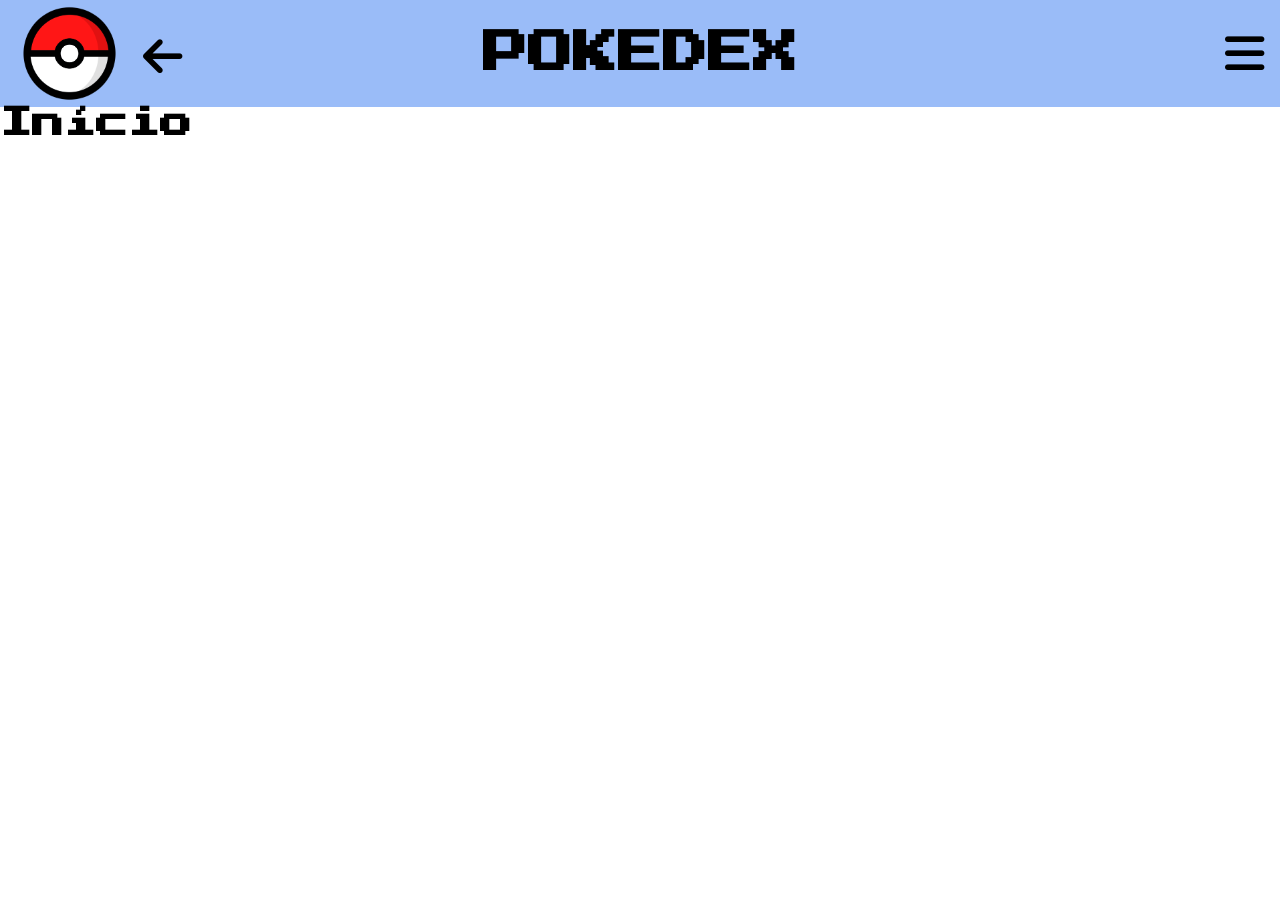
<file: index.html>
<!DOCTYPE html>
<html lang="pt-br">
<head>
    <meta charset="UTF-8">
    <meta name="viewport" content="width=device-width, initial-scale=1.0">
    <title>Pokédex</title>
    <link rel="stylesheet" href="style.css">
    <link rel="stylesheet" href="https://cdnjs.cloudflare.com/ajax/libs/font-awesome/6.5.0/css/all.min.css"/>
    <link rel="stylesheet" href="https://fonts.googleapis.com/css2?family=Press+Start+2P&display=swap"/>
</head>
<body>
    <header id="header-bar">
      <div class="header-left">
        <a href="index.html">
          <img src="assets/PokeBall.png" alt="pokébola" width="107px" />
        </a>
        <a href="" class="btn-voltar"><i class="fa-solid fa-arrow-left"></i></a>
      </div>
      <h1 class="header-title">POKEDEX</h1>
      <button class="btn-menu"><i class="fa-solid fa-bars"></i></button>
    </header>
    <h1>Início</h1>
    <script src="script.js"></script>
</body>
</html>
</file>
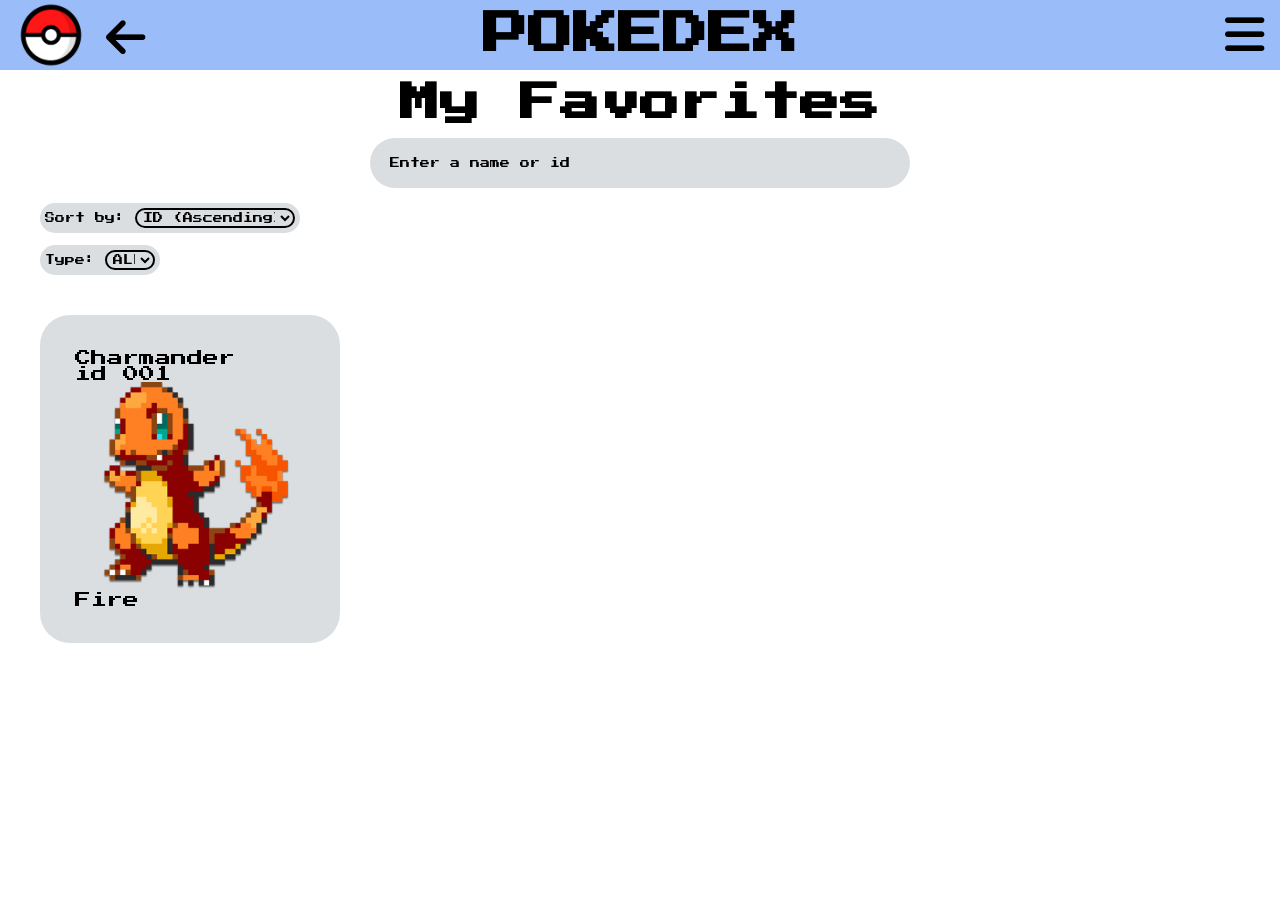
<file: fav.html>
<!DOCTYPE html>
<html lang="pt-br">
<head>
    <meta charset="UTF-8">
    <meta name="viewport" content="width=device-width, initial-scale=1.0">
    <title>Favorites</title>
    <link rel="stylesheet" href="https://cdn.jsdelivr.net/npm/bootstrap-icons@1.13.1/font/bootstrap-icons.min.css">
    <link rel="stylesheet" href="style.css">
    <link rel="stylesheet" href="https://cdnjs.cloudflare.com/ajax/libs/font-awesome/6.5.0/css/all.min.css"/>
    <link rel="stylesheet" href="https://fonts.googleapis.com/css2?family=Press+Start+2P&display=swap"/>
</head>
<body class="fav">
    <header id="header-bar">
      <div class="header-left">
        <a href="index.html">
          <img src="assets/PokeBall.png" alt="pokébola" width="70px" />
        </a>
        <a href="" class="btn-voltar"><i class="fa-solid fa-arrow-left"></i></a>
      </div>
      <h1 class="header-title">POKEDEX</h1>
      <button class="btn-menu"><i class="fa-solid fa-bars"></i></button>
    </header>
        <h2>My Favorites</h2>
        <p class="busca-poke">Enter a name or id</p>

        <div class="sort-id">
          <label>Sort by:  </label>
          <select>
            
            <option>ID (Ascending)</option>
            <option>ID (Decreasing)</option>
            <option>Name (A-Z)</option>
            <option>Name (Z-A)</option>
            <option>Weakness (A-Z)</option>
            <option>Weakness (Z-A)</option>
            <option>Category (A-Z)</option>
            <option>Category (Z-A)</option>
            <option>Type (A-Z)</option>
            <option>Type (Z-A)</option>


          </select>

        </div>
        <div class="tipo-poke">
          <label>Type:</label>
          
          <select>
           <option>ALL</option>
           <option>Fire</option>
           <option>Water</option>
           <option>Grass</option>

          </select>

        </div>

        
        <div id="favoritos">
          <div class="card">
            <p>Charmander</p>
            <p>id 001</p>
            <img src="assets/Charmander.png" alt="charmander" width="230">
            <p>Fire</p>
          </div>


        </div>




</body>
</html>
</file>
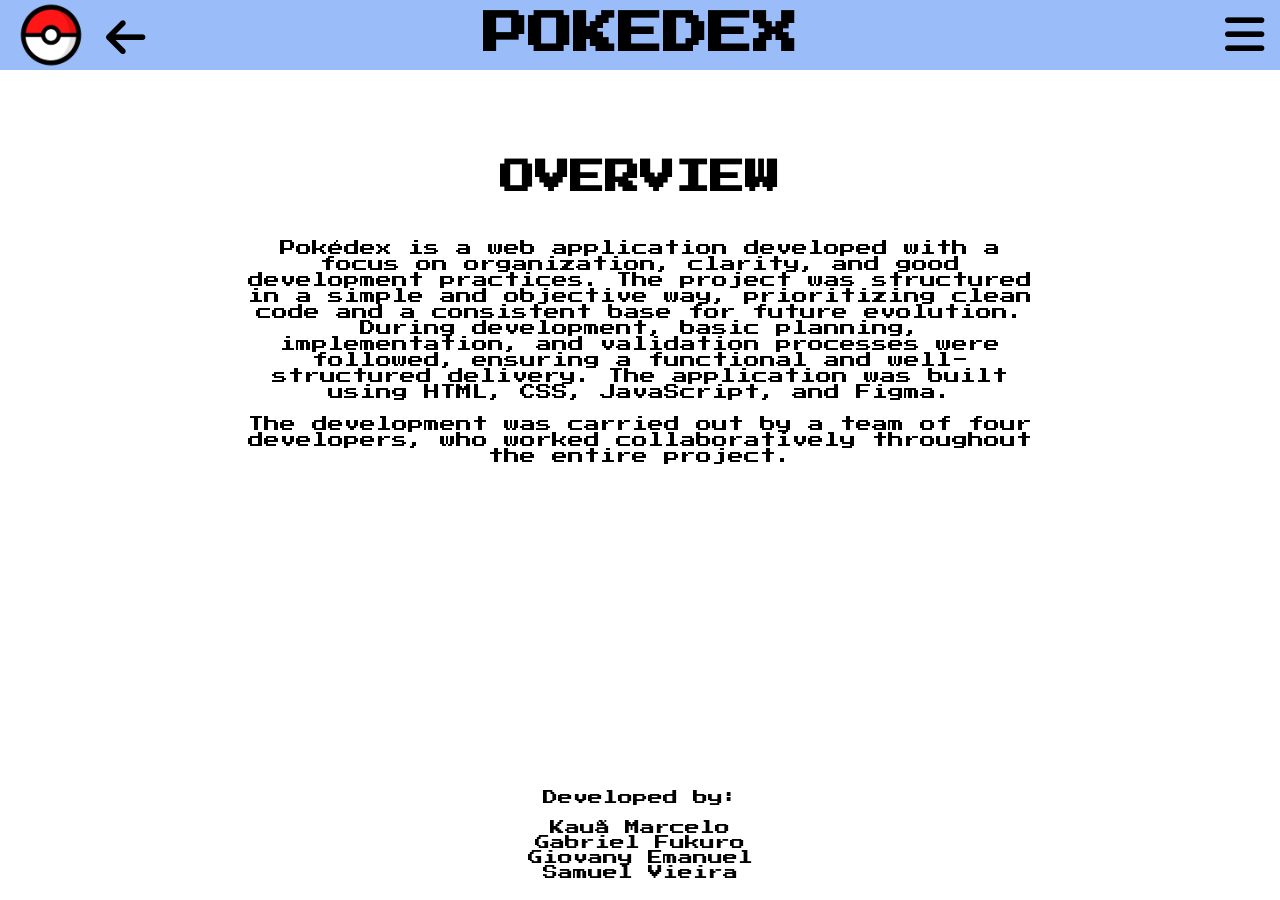
<file: overview.html>
<!doctype html>
<html lang="pt-br">
  <head>
    <meta charset="UTF-8"/>
    <meta name="viewport" content="width=device-width, initial-scale=1.0"/>
    <title>Overview</title>
    <link rel="stylesheet" href="https://cdn.jsdelivr.net/npm/bootstrap-icons@1.13.1/font/bootstrap-icons.min.css">
    <link rel="stylesheet" href="style.css"/>
    <link rel="stylesheet" href="https://cdnjs.cloudflare.com/ajax/libs/font-awesome/6.5.0/css/all.min.css"/>
    <link rel="stylesheet" href="https://fonts.googleapis.com/css2?family=Press+Start+2P&display=swap"/>
  </head>
  <body>

    <header id="header-bar">
      <div class="header-left">
        <a href="index.html">
          <img src="assets/PokeBall.png" alt="pokébola" width="70px" />
        </a>
        <a href="" class="btn-voltar"><i class="fa-solid fa-arrow-left"></i></a>
      </div>
      <h1 class="header-title">POKEDEX</h1>
      <button class="btn-menu"><i class="fa-solid fa-bars"></i></button>
    </header>

    <main id="main-overview">
      <h2 class="overview-title">Overview</h2>
      <section id="overview-content">
        <div class="content">
            <p>
            Pokédex is a web application developed with a focus on organization,
            clarity, and good development practices. The project was structured in
            a simple and objective way, prioritizing clean code and a consistent
            base for future evolution. During development, basic planning,
            implementation, and validation processes were followed, ensuring a
            functional and well-structured delivery. The application was built
            using HTML, CSS, JavaScript, and Figma.
            </p>
            <br>
            <p>
              The development was carried out by a team of four developers, who worked collaboratively throughout the entire project.
            </p>
            <br><br><br>
        </div>
      </section>
        <div class="developed-by">
          <p>Developed by:</p>
          <br>
          <p>Kauã Marcelo</p>
          <p>Gabriel Fukuro</p>
          <p>Giovany Emanuel</p>
          <p>Samuel Vieira</p>
        </div>
    </main>

  </body>
</html>
</file>
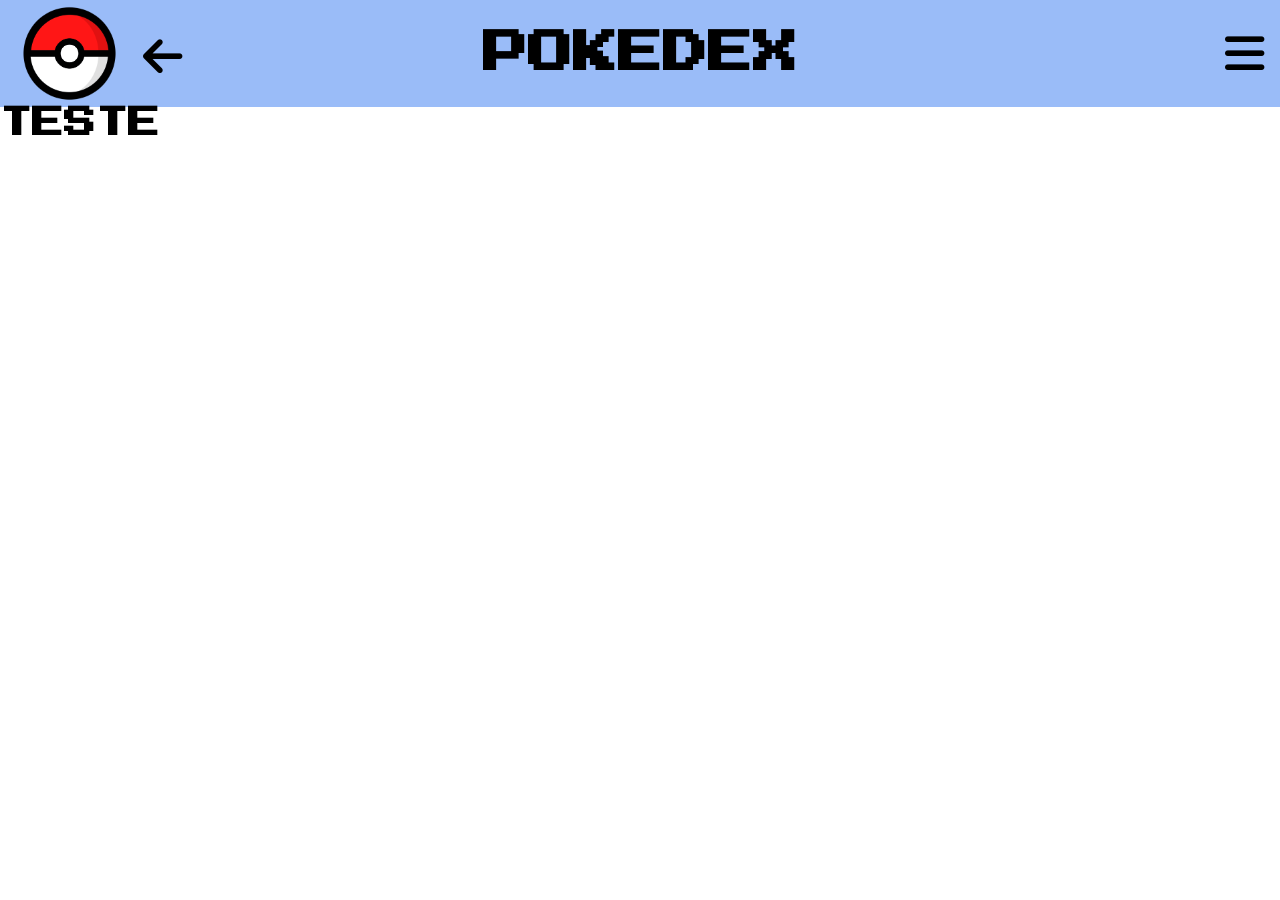
<file: poke.html>
<!DOCTYPE html>
<html lang="pt-br">
<head>
    <meta charset="UTF-8">
    <meta name="viewport" content="width=device-width, initial-scale=1.0">
    <title>Pokemons</title>
    <link rel="stylesheet" href="style.css">
    <link rel="stylesheet" href="https://cdnjs.cloudflare.com/ajax/libs/font-awesome/6.5.0/css/all.min.css"/>
    <link rel="stylesheet" href="https://fonts.googleapis.com/css2?family=Press+Start+2P&display=swap"/>
</head>
<body>
    <header id="header-bar">
      <div class="header-left">
        <a href="index.html">
          <img src="assets/PokeBall.png" alt="pokébola" width="107px" />
        </a>
        <a href="" class="btn-voltar"><i class="fa-solid fa-arrow-left"></i></a>
      </div>
      <h1 class="header-title">POKEDEX</h1>
      <button class="btn-menu"><i class="fa-solid fa-bars"></i></button>
    </header>
    <h1>TESTE</h1>
</body>
</html>
</file>
<file: style.css>
* {
    margin: 0;
    padding: 0;
    font-family: 'Press Start 2P', monospace;
}

body{
    background-image: url("https://wallpapers-clan.com/wp-content/uploads/2025/12/pokemon-eevee-slides-on-frozen-pond-desktop-wallpaper-preview.jpg");
    background-size: cover;
    background-position: center;
    background-repeat:  no-repeat;
    min-height: 100dvh;
    background-attachment:fixed
}

#header-bar {
    display: flex;
    align-items: center;
    justify-content: space-between;
    background-color: #9ABCF8;
    padding: 0 16px;
}

.btn-voltar {
    font-size: 45px;
    color: black;
    text-decoration: none;
}   

.header-left {
    display: flex;
    align-items: center;
    gap: 20px;
    width: 200px;
}

.header-title {
    margin: 0;
    font-size: 45px;
}

.btn-menu {
  background: none;
  border: none;
  font-size: 45px;
  color: black;
  cursor: pointer;
  width: 200px;
  display: flex;
  justify-content: flex-end;
}

#main-overview {
    display: flex;
    flex-direction: column;
    justify-content: flex-start;
    align-items: center;
    height: calc(100dvh - 70px);
    padding: 24px;
    padding-top: 90px;
    gap: 20px;
    box-sizing: border-box;
    position: relative; 
}

.overview-title {
    font-size: 35px;
    text-align: center;
    text-transform: uppercase;
}

#overview-content {
    background-color: rgba(255, 255, 255, 0.70);
    border-radius: 25px;
    text-align: center;
    width: 800px;
    padding: 25px;
}

.overview-content p {
    line-height: 1.8;
    font-size: 13px;
}

.developed-by {
    text-align: center;
    line-height: 1;
    font-size: 15px;
    position: absolute;
    bottom: 20px;
}
/*css de pagina favoritos*/
.fav h2{
    text-align: center;
    font-size: 40px;
    margin: 1%;

}


.fav .busca-poke{
    display: block;
    margin: 15px auto;
    font-size: 10px;
    text-align-last: left;
    border:none;    
    border-radius: 50px;
    background-color: rgb(219, 222, 224);
    padding: 20px ;
    outline: none;
    width: 500px;
}

.fav .sort-id{
    margin: 10px;
    margin-left: 40px;

    font-size: 10px;
    border:none;    
    border-radius: 50px;
    background-color: #dbdee0;

    padding: 5px ;
    outline: none;
    width: 250px;
}

.fav .sort-id select{
    font-size: 10px;
    border: 2px solid black;    
    border-radius: 12px;
    background-color:#dbdee0;
    padding: 2px;
    outline: none;
    width: 160px;
    cursor: pointer;
}

.fav .tipo-poke{
     margin: 12px;
     margin-left: 40px;
    font-size: 10px;
    border:none;    
    border-radius: 50px;
    background-color: rgb(219, 222, 224);
    padding: 5px ;
    outline: none;
    width: fit-content;
}

.fav .tipo-poke select{
    font-size: 10px;
    border: 2px solid black;    
    border-radius: 11px;
    background-color:rgb(219, 222, 224);
    padding: 2px;
    outline: none;
    width: 50px;
    cursor: pointer;
}

/*css de pagina favoritos*/

/*cards dos pokemons*/
.fav #favoritos .card{
margin: 40px;
margin-left: 40px;


border:none;    
border-radius: 30px;
background-color: rgb(219, 222, 224);
padding: 35px ;
outline: none;
width: fit-content;
}
</file>
